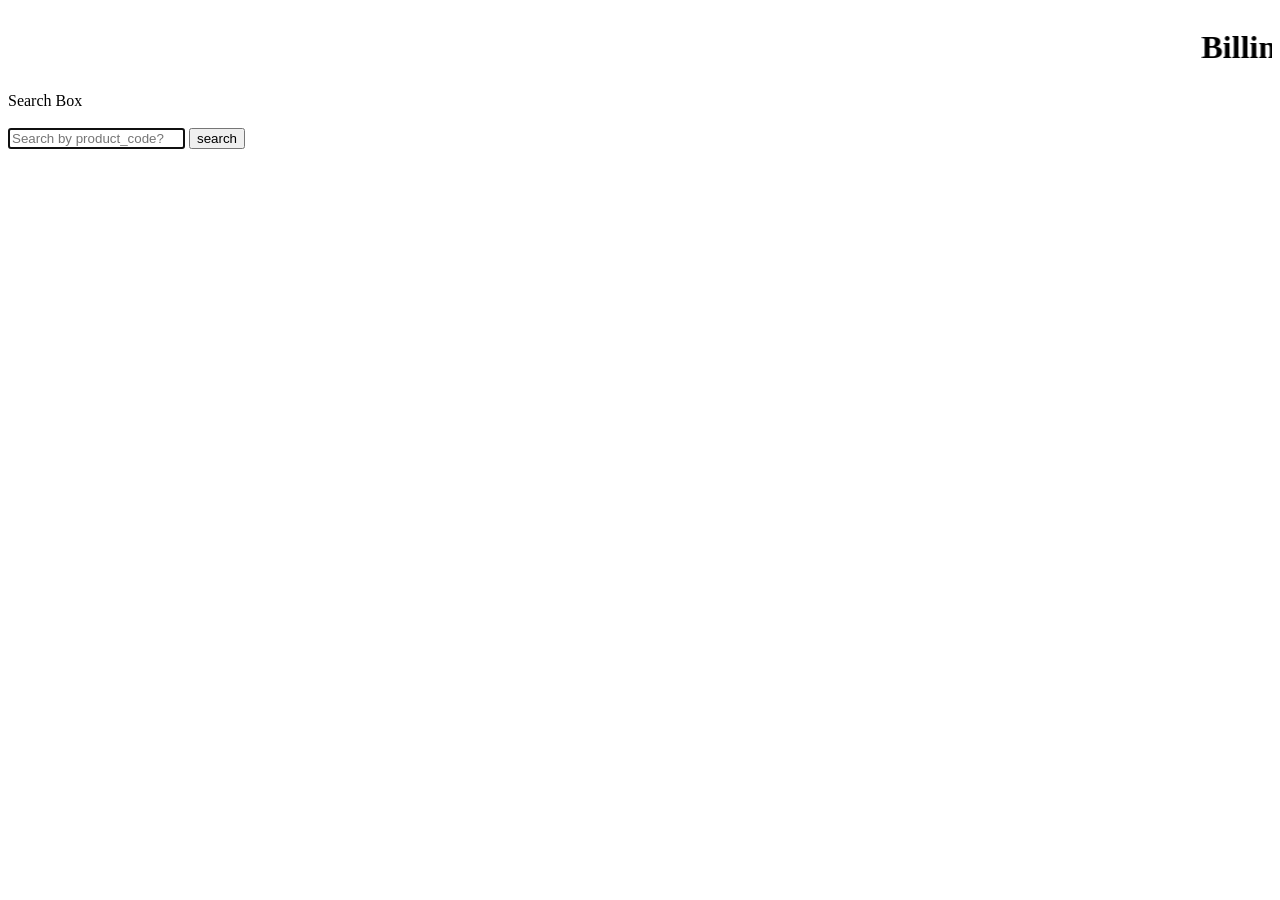
<file: billingpage/index.html>
<!doctype html>
<html lang="en">
<head>
  <meta charset="utf-8">
  <title>Demo</title>
  <base href="/">

  <meta name="viewport" content="width=device-width, initial-scale=1">
  <link rel="icon" type="image/x-icon" href="favicon.ico">
</head>
<body>
  
             <marquee>      <h1>  Billing Page  </h1> </marquee>



                <form action='http://localhost:5000/searchdb' method='GET'>
    <div>
        <label> Search Box </label><br>
<br>  
    <div>
      <input type="text" class="st" autofocus placeholder="Search by product_code?"/>

      <button type="submit" class="sbut">search</button>
    </div>
      </div>
      
</form>


<app-root> </app-root>

  
  
</body>
</html>
</file>
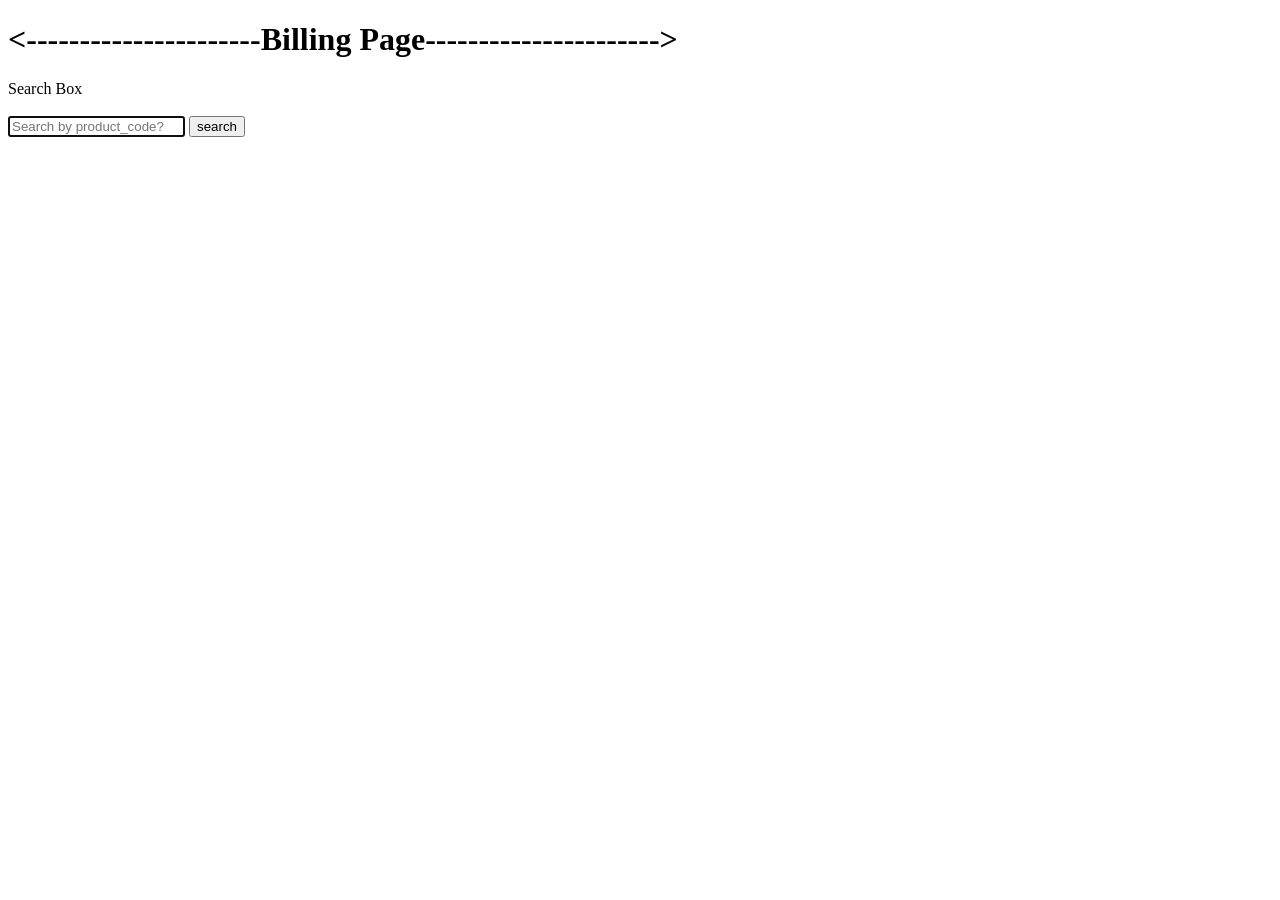
<file: billingpage/src/index.html>
<!doctype html>
<html lang="en">
<head>
  <meta charset="utf-8">
  <title>Demo</title>
  <base href="/">

  <meta name="viewport" content="width=device-width, initial-scale=1">
  <link rel="icon" type="image/x-icon" href="favicon.ico">
</head>
<body>
  
                  <h1><----------------------Billing Page----------------------></h1> 



       <form action='http://localhost:2500/searchdb' method='GET'>
    <div>
        <label> Search Box </label><br>
<br>  
    <div>
      <input type="text" class="st" name="product_code" autofocus placeholder="Search by product_code?"/>

      <button type="submit" class="sbut" onclick="onSearchMe();">search</button>
    </div>
      </div>
      
</form>


<app-root> </app-root>

  
  
</body>
</html>
</file>
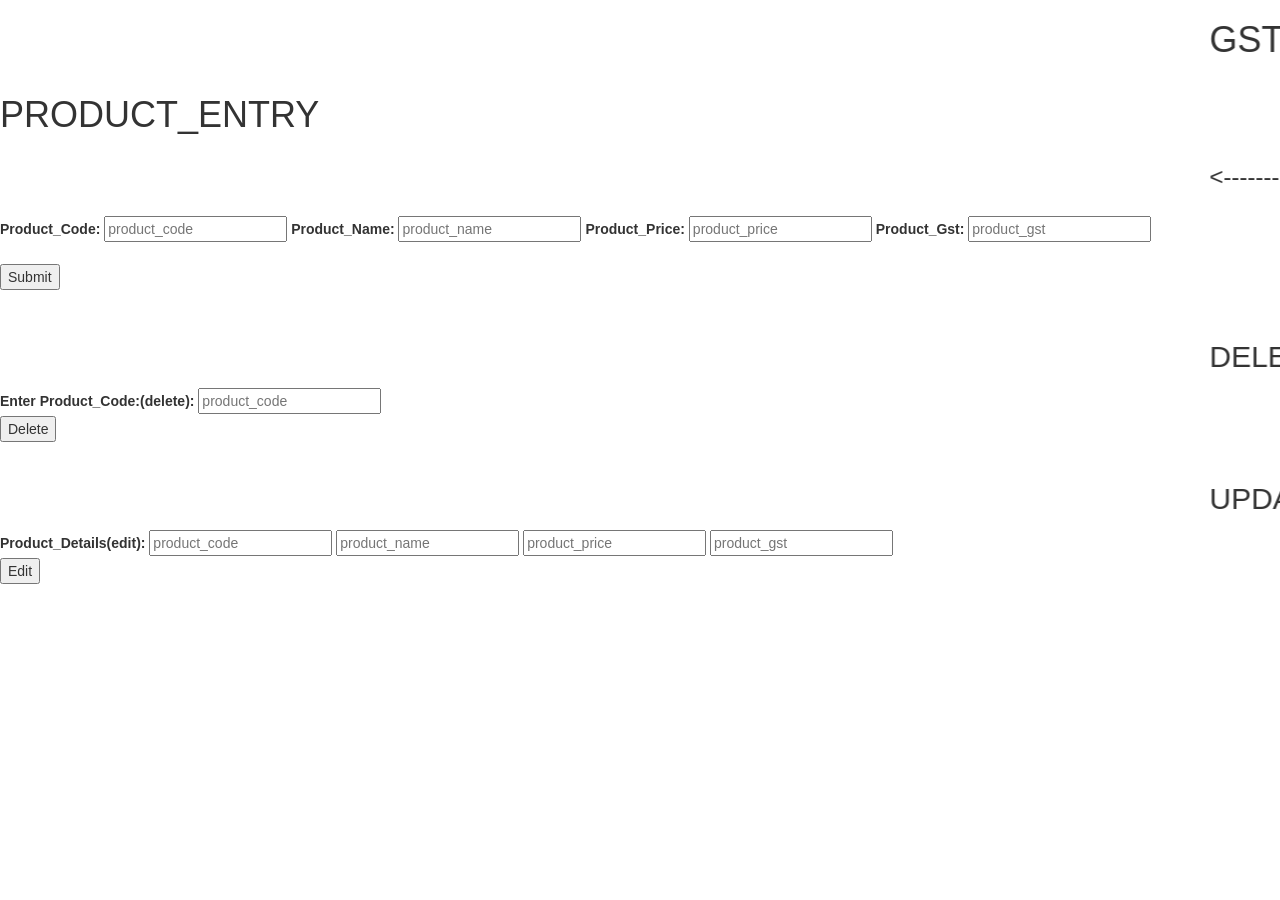
<file: firstpage/src/index.html>
<!doctype html>
<html lang="en">
<head>
  <meta charset="utf-8">
  <title>Demo</title>
  <base href="/">

  <meta name="viewport" content="width=device-width, initial-scale=1">
  <link rel="icon" type="image/x-icon" href="favicon.ico">
  <!-- Latest compiled and minified CSS -->
<link rel="stylesheet" href="https://maxcdn.bootstrapcdn.com/bootstrap/3.3.7/css/bootstrap.min.css" integrity="sha384-BVYiiSIFeK1dGmJRAkycuHAHRg32OmUcww7on3RYdg4Va+PmSTsz/K68vbdEjh4u" crossorigin="anonymous">
</head>
<body>

 <marquee><h1>GST Billing App </h1></marquee>
      <h1>PRODUCT_ENTRY</h1>
      <marquee><h3><----------------NEW PRODUCT_ENTRY-----------------------></h3></marquee>
 <p>
<form action='http://localhost:3100/inserttodb' method='GET'>
   <label> Product_Code:</label>
    <input type='text' name='product_code' required placeholder="product_code"></input>
  <label> Product_Name:</label>
    <input type='text' name='product_name' placeholder="product_name"></input>
   <label> Product_Price:</label>
    <input type='text' name='product_price' placeholder="product_price"></input>
    <label> Product_Gst:</label>
    <input type='text' name='product_gst' placeholder="product_gst"></input></br>
</br>    <input type='submit' value='Submit' class="butn"> </input>
</form></p>



<app-root> </app-root>

   </br>
 <marquee><h2>  DELETE PRODUCT_FROM DATABASE---->>>>>>xxxx </h2></marquee>

  <span>
  <form action='http://localhost:3100/deletedb' method='GET'>
    <label> Enter Product_Code:(delete):</label>
    <input type='text' name='product_code' placeholder="product_code" required></input> 
    </br>
    <input type='submit' value='Delete' class="butn" > </input>
  </form>
  </span></br>
 
 <marquee>  <h2>UPDATE OR EDIT PRODUCT_FROM DATABASE!!! </h2></marquee>
   <span>
  <form action='http://localhost:3100/editdb' method='GET'>
     <label> Product_Details(edit):</label>
    <input type='text' name='product_code' required placeholder="product_code"></input>
    <input type='text' name='product_name' placeholder="product_name"></input>
    <input type='text' name='product_price' placeholder="product_price"></input> 
    <input type='text' name='product_gst' placeholder="product_gst"></input>
    </br>
    <input type='submit' value='Edit' class="butn"> </input>
  </form>
  </span>
  
   
  
  
</body>
</html>
</file>
